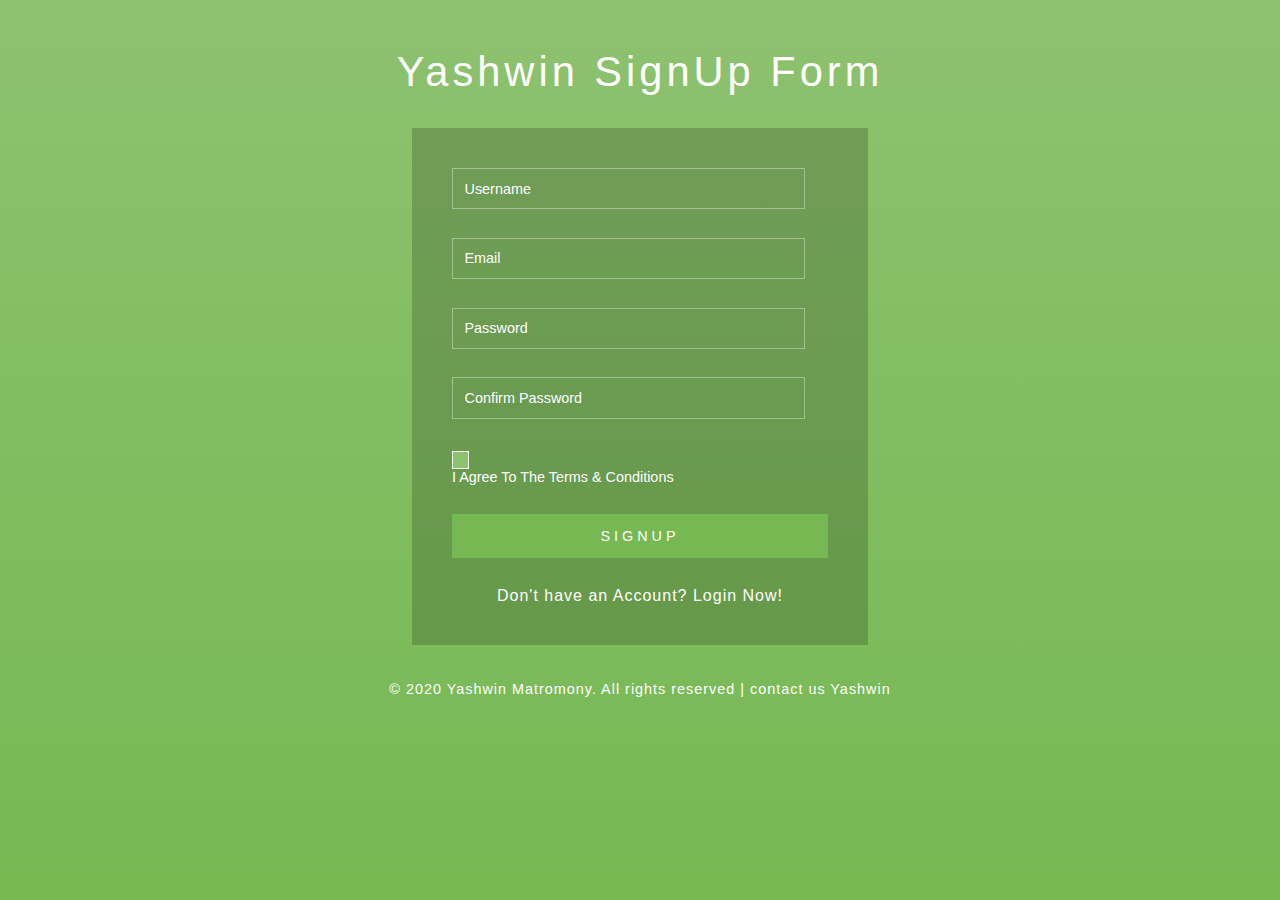
<file: sign_in/index.html>
<!DOCTYPE html>
<html lang="en">

<head>
	<meta charset="utf-8">
	<meta name="viewport" content="width=device-width, initial-scale=1.0">
	<link rel="stylesheet" media="screen" href="https://cdnjs.cloudflare.com/ajax/libs/twitter-bootstrap/3.3.5/css/bootstrap.min.css">
	
	<!-- link singup css file -->
	<link rel="stylesheet" href="css/style.css">

	<title>Minimum Bootstrap HTML Skeleton</title>

	<!--  -->

	<style>

	</style>

</head>

<body>

	<div class="container">
            
	<!-- main -->
	<div class="main-w3layouts wrapper">
		<h1>Yashwin SignUp Form</h1>
		<div class="main-agileinfo">
			<div class="agileits-top">
				<form action="#" method="post">
					<input class="text" type="text" name="Username" placeholder="Username" required="">
					<input class="text email" type="email" name="email" placeholder="Email" required="">
					<input class="text" type="password" name="password" placeholder="Password" required="">
					<input class="text w3lpass" type="password" name="password" placeholder="Confirm Password" required="">
					<div class="wthree-text">
						<label class="anim">
							<input type="checkbox" class="checkbox" required="">
							<span>I Agree To The Terms & Conditions</span>
						</label>
						<div class="clear"> </div>
					</div>
					<input type="submit" value="SIGNUP">
				</form>
				<p>Don't have an Account? <a href="#"> Login Now!</a></p>
			</div>
		</div>
		<!-- copyright -->
		<div class="colorlibcopy-agile">
			<p>© 2020 Yashwin Matromony. All rights reserved | contact us <a href="https://yashwingroup.com/" target="_blank">Yashwin</a></p>
		</div>
		<!-- //copyright -->
		<ul class="colorlib-bubbles">
			<li></li>
			<li></li>
			<li></li>
			<li></li>
			<li></li>
			<li></li>
			<li></li>
			<li></li>
			<li></li>
			<li></li>
		</ul>
	</div>
	<!-- //Main End -->

	</div>

	<script src="https://cdnjs.cloudflare.com/ajax/libs/jquery/1.11.3/jquery.min.js"></script>
	<script src="https://cdnjs.cloudflare.com/ajax/libs/twitter-bootstrap/3.3.5/js/bootstrap.min.js"></script>

	<script src=""></script>

</body>

</html>
</file>
<file: sign_in/css/style.css>
/* only signup.html form for yashwin matromany */

html, body, div, span, applet, object, iframe, h1, h2, h3, h4, h5, h6, p, blockquote, pre, a, abbr, acronym, address, big, cite, code, del, dfn, em, img, ins, kbd, q, s, samp, small, strike, strong, sub, sup, tt, var, b, u, i, dl, dt, dd, ol, nav ul, nav li, fieldset, form, label, legend, table, caption, tbody, tfoot, thead, tr, th, td, article, aside, canvas, details, embed, figure, figcaption, footer, header, hgroup, menu, nav, output, ruby, section, summary, time, mark, audio, video {
  margin: 0;
  padding: 0;
  border: 0;
  font-size: 100%;
  font: inherit;
  vertical-align: baseline;
}

article, aside, details, figcaption, figure, footer, header, hgroup, menu, nav, section {
  display: block;
}

ol, ul {
  list-style: none;
  margin: 0px;
  padding: 0px;
}

blockquote, q {
  quotes: none;
}

blockquote:before, blockquote:after, q:before, q:after {
  content: '';
  content: none;
}

table {
  border-collapse: collapse;
  border-spacing: 0;
}

/*-- start editing from here --*/
a {
  text-decoration: none;
}

.txt-rt {
  text-align: right;
}

/* text align right */
.txt-lt {
  text-align: left;
}

/* text align left */
.txt-center {
  text-align: center;
}

/* text align center */
.float-rt {
  float: right;
}

/* float right */
.float-lt {
  float: left;
}

/* float left */
.clear {
  clear: both;
}

/* clear float */
.pos-relative {
  position: relative;
}

/* Position Relative */
.pos-absolute {
  position: absolute;
}

/* Position Absolute */
.vertical-base {
  vertical-align: baseline;
}

/* vertical align baseline */
.vertical-top {
  vertical-align: top;
}

/* vertical align top */
nav.vertical ul li {
  display: block;
}

/* vertical menu */
nav.horizontal ul li {
  display: inline-block;
}

/* horizontal menu */
img {
  max-width: 100%;
}

/*-- end reset --*/
body {
  background: #76b852;
  /* fallback for old browsers */
  background: -webkit-linear-gradient(to top, #76b852, #8DC26F);
  background: -moz-linear-gradient(to top, #76b852, #8DC26F);
  background: -o-linear-gradient(to top, #76b852, #8DC26F);
  background: linear-gradient(to top, #76b852, #8DC26F);
  background-size: cover;
  background-attachment: fixed;
  font-family: 'Roboto', sans-serif;
}

h1 {
  font-size: 3em;
  text-align: center;
  color: #fff;
  font-weight: 100;
  text-transform: capitalize;
  letter-spacing: 4px;
  font-family: 'Roboto', sans-serif;
}

/*-- main --*/
.main-w3layouts {
  padding: 3em 0 1em;
}

.main-agileinfo {
  width: 35%;
  margin: 3em auto;
  background: rgba(0, 0, 0, 0.18);
  background-size: cover;
}

.agileits-top {
  padding: 3em;
}

input[type="text"], input[type="email"], input[type="password"] {
  font-size: 0.9em;
  color: #fff;
  font-weight: 100;
  width: 94.5%;
  display: block;
  border: none;
  padding: 0.8em;
  border: solid 1px rgba(255, 255, 255, 0.37);
  -webkit-transition: all 0.3s cubic-bezier(0.64, 0.09, 0.08, 1);
  transition: all 0.3s cubic-bezier(0.64, 0.09, 0.08, 1);
  background: -webkit-linear-gradient(top, rgba(255, 255, 255, 0) 96%, #fff 4%);
  background: linear-gradient(to bottom, rgba(255, 255, 255, 0) 96%, #fff 4%);
  background-position: -800px 0;
  background-size: 100%;
  background-repeat: no-repeat;
  color: #fff;
  font-family: 'Roboto', sans-serif;
}

input.email, input.text.w3lpass {
  margin: 2em 0;
}

.text:focus, .text:valid {
  box-shadow: none;
  outline: none;
  background-position: 0 0;
}

.text:focus::-webkit-input-placeholder, .text:valid::-webkit-input-placeholder {
  color: rgba(255, 255, 255, 0.7);
  font-size: .9em;
  -webkit-transform: translateY(-30px);
  -moz-transform: translateY(-30px);
  -o-transform: translateY(-30px);
  -ms-transform: translateY(-30px);
  transform: translateY(-30px);
  visibility: visible !important;
}

::-webkit-input-placeholder {
  color: #fff;
  font-weight: 100;
}

:-moz-placeholder {
  /* Firefox 18- */
  color: #fff;
}

::-moz-placeholder {
  /* Firefox 19+ */
  color: #fff;
}

:-ms-input-placeholder {
  color: #fff;
}

input[type="submit"] {
  font-size: .9em;
  color: #fff;
  background: #76b852;
  outline: none;
  border: 1px solid #76b852;
  cursor: pointer;
  padding: 0.9em;
  -webkit-appearance: none;
  width: 100%;
  margin: 2em 0;
  letter-spacing: 4px;
}

input[type="submit"]:hover {
  -webkit-transition: .5s all;
  -moz-transition: .5s all;
  -o-transition: .5s all;
  -ms-transition: .5s all;
  transition: .5s all;
  background: #8DC26F;
}

.agileits-top p {
  font-size: 1em;
  color: #fff;
  text-align: center;
  letter-spacing: 1px;
  font-weight: 300;
}

.agileits-top p a {
  color: #fff;
  -webkit-transition: .5s all;
  -moz-transition: .5s all;
  transition: .5s all;
  font-weight: 400;
}

.agileits-top p a:hover {
  color: #76b852;
}

/*-- //main --*/
/*-- checkbox --*/
.wthree-text label {
  font-size: 0.9em;
  color: #fff;
  font-weight: 200;
  cursor: pointer;
  position: relative;
}

input.checkbox {
  background: #8DC26F;
  cursor: pointer;
  width: 1.2em;
  height: 1.2em;
}

input.checkbox:before {
  content: "";
  position: absolute;
  width: 1.2em;
  height: 1.2em;
  background: inherit;
  cursor: pointer;
}

input.checkbox:after {
  content: "";
  position: absolute;
  top: 0px;
  left: 0;
  z-index: 1;
  width: 1.2em;
  height: 1.2em;
  border: 1px solid #fff;
  -webkit-transition: .4s ease-in-out;
  -moz-transition: .4s ease-in-out;
  -o-transition: .4s ease-in-out;
  transition: .4s ease-in-out;
}

input.checkbox:checked:after {
  -webkit-transform: rotate(-45deg);
  -moz-transform: rotate(-45deg);
  -o-transform: rotate(-45deg);
  -ms-transform: rotate(-45deg);
  transform: rotate(-45deg);
  height: .5rem;
  border-color: #fff;
  border-top-color: transparent;
  border-right-color: transparent;
}

.anim input.checkbox:checked:after {
  -webkit-transform: rotate(-45deg);
  -moz-transform: rotate(-45deg);
  -o-transform: rotate(-45deg);
  -ms-transform: rotate(-45deg);
  transform: rotate(-45deg);
  height: .5rem;
  border-color: transparent;
  border-right-color: transparent;
  animation: .4s rippling .4s ease;
  animation-fill-mode: forwards;
}

@keyframes rippling {
  50% {
    border-left-color: #fff;
  }

  100% {
    border-bottom-color: #fff;
    border-left-color: #fff;
  }
}

/*-- //checkbox --*/
/*-- copyright --*/
.colorlibcopy-agile {
  margin: 2em 0 1em;
  text-align: center;
}

.colorlibcopy-agile p {
  font-size: .9em;
  color: #fff;
  line-height: 1.8em;
  letter-spacing: 1px;
  font-weight: 100;
}

.colorlibcopy-agile p a {
  color: #fff;
  transition: 0.5s all;
  -webkit-transition: 0.5s all;
  -moz-transition: 0.5s all;
  -o-transition: 0.5s all;
  -ms-transition: 0.5s all;
}

.colorlibcopy-agile p a:hover {
  color: #000;
}

/*-- //copyright --*/
.wrapper {
  position: relative;
  overflow: hidden;
}

.colorlib-bubbles {
  position: absolute;
  top: 0;
  left: 0;
  width: 100%;
  height: 100%;
  z-index: -1;
}

.colorlib-bubbles li {
  position: absolute;
  list-style: none;
  display: block;
  width: 40px;
  height: 40px;
  background-color: rgba(255, 255, 255, 0.15);
  bottom: -160px;
  -webkit-animation: square 20s infinite;
  -moz-animation: square 250s infinite;
  -o-animation: square 20s infinite;
  -ms-animation: square 20s infinite;
  animation: square 20s infinite;
  -webkit-transition-timing-function: linear;
  -moz-transition-timing-function: linear;
  -o-transition-timing-function: linear;
  -ms-transition-timing-function: linear;
  transition-timing-function: linear;
  -webkit-border-radius: 50%;
  -moz-border-radius: 50%;
  -o-border-radius: 50%;
  -ms-border-radius: 50%;
  border-radius: 50%;
}

.colorlib-bubbles li:nth-child(1) {
  left: 10%;
}

.colorlib-bubbles li:nth-child(2) {
  left: 20%;
  width: 80px;
  height: 80px;
  -webkit-animation-delay: 2s;
  -moz-animation-delay: 2s;
  -o-animation-delay: 2s;
  -ms-animation-delay: 2s;
  animation-delay: 2s;
  -webkit-animation-duration: 17s;
  -moz-animation-duration: 17s;
  -o-animation-duration: 17s;
  animation-duration: 17s;
}

.colorlib-bubbles li:nth-child(3) {
  left: 25%;
  -webkit-animation-delay: 4s;
  -moz-animation-delay: 4s;
  -o-animation-delay: 4s;
  -ms-animation-delay: 4s;
  animation-delay: 4s;
}

.colorlib-bubbles li:nth-child(4) {
  left: 40%;
  width: 60px;
  height: 60px;
  -webkit-animation-duration: 22s;
  -moz-animation-duration: 22s;
  -o-animation-duration: 22s;
  -ms-animation-duration: 22s;
  animation-duration: 22s;
  background-color: rgba(255, 255, 255, 0.25);
}

.colorlib-bubbles li:nth-child(5) {
  left: 70%;
}

.colorlib-bubbles li:nth-child(6) {
  left: 80%;
  width: 120px;
  height: 120px;
  -webkit-animation-delay: 3s;
  -moz-animation-delay: 3s;
  -o-animation-delay: 3s;
  -ms-animation-delay: 3s;
  animation-delay: 3s;
  background-color: rgba(255, 255, 255, 0.2);
}

.colorlib-bubbles li:nth-child(7) {
  left: 32%;
  width: 160px;
  height: 160px;
  -webkit-animation-delay: 7s;
  -moz-animation-delay: 7s;
  -o-animation-delay: 7s;
  -ms-animation-delay: 7s;
  animation-delay: 7s;
}

.colorlib-bubbles li:nth-child(8) {
  left: 55%;
  width: 20px;
  height: 20px;
  -webkit-animation-delay: 15s;
  -moz-animation-delay: 15s;
  animation-delay: 15s;
  -webkit-animation-duration: 40s;
  -moz-animation-duration: 40s;
  animation-duration: 40s;
}

.colorlib-bubbles li:nth-child(9) {
  left: 25%;
  width: 10px;
  height: 10px;
  -webkit-animation-delay: 2s;
  animation-delay: 2s;
  -webkit-animation-duration: 40s;
  animation-duration: 40s;
  background-color: rgba(255, 255, 255, 0.3);
}

.colorlib-bubbles li:nth-child(10) {
  left: 90%;
  width: 160px;
  height: 160px;
  -webkit-animation-delay: 11s;
  animation-delay: 11s;
}

@-webkit-keyframes square {
  0% {
    -webkit-transform: translateY(0);
    -moz-transform: translateY(0);
    -o-transform: translateY(0);
    -ms-transform: translateY(0);
    transform: translateY(0);
  }

  100% {
    -webkit-transform: translateY(-700px) rotate(600deg);
    -moz-transform: translateY(-700px) rotate(600deg);
    -o-transform: translateY(-700px) rotate(600deg);
    -ms-transform: translateY(-700px) rotate(600deg);
    transform: translateY(-700px) rotate(600deg);
  }
}

@keyframes square {
  0% {
    -webkit-transform: translateY(0);
    -moz-transform: translateY(0);
    -o-transform: translateY(0);
    -ms-transform: translateY(0);
    transform: translateY(0);
  }

  100% {
    -webkit-transform: translateY(-700px) rotate(600deg);
    -moz-transform: translateY(-700px) rotate(600deg);
    -o-transform: translateY(-700px) rotate(600deg);
    -ms-transform: translateY(-700px) rotate(600deg);
    transform: translateY(-700px) rotate(600deg);
  }
}

/*-- responsive-design --*/
@media(max-width:1440px) {
  input[type="text"], input[type="email"], input[type="password"] {
    width: 94%;
  }
}

@media(max-width:1366px) {
  h1 {
    font-size: 2.6em;
  }

  .agileits-top {
    padding: 2.5em;
  }

  .main-agileinfo {
    margin: 2em auto;
  }

  .main-agileinfo {
    width: 36%;
  }
}

@media(max-width:1280px) {
  .main-agileinfo {
    width: 40%;
  }
}

@media(max-width:1080px) {
  .main-agileinfo {
    width: 46%;
  }
}

@media(max-width:1024px) {
  .main-agileinfo {
    width: 49%;
  }
}

@media(max-width:991px) {
  h1 {
    font-size: 2.4em;
  }

  .main-w3layouts {
    padding: 2em 0 1em;
  }
}

@media(max-width:900px) {
  .main-agileinfo {
    width: 58%;
  }

  input[type="text"], input[type="email"], input[type="password"] {
    width: 93%;
  }
}

@media(max-width:800px) {
  h1 {
    font-size: 2.2em;
  }
}

@media(max-width:736px) {
  .main-agileinfo {
    width: 62%;
  }
}

@media(max-width:667px) {
  .main-agileinfo {
    width: 67%;
  }
}

@media(max-width:600px) {
  .agileits-top {
    padding: 2.2em;
  }

  input.email, input.text.w3lpass {
    margin: 1.5em 0;
  }

  input[type="submit"] {
    margin: 2em 0;
  }

  h1 {
    font-size: 2em;
    letter-spacing: 3px;
  }
}

@media(max-width:568px) {
  .main-agileinfo {
    width: 75%;
  }

  .colorlibcopy-agile p {
    padding: 0 2em;
  }
}

@media(max-width:480px) {
  h1 {
    font-size: 1.8em;
    letter-spacing: 3px;
  }

  .agileits-top {
    padding: 1.8em;
  }

  input[type="text"], input[type="email"], input[type="password"] {
    width: 91%;
  }

  .agileits-top p {
    font-size: 0.9em;
  }
}

@media(max-width:414px) {
  h1 {
    font-size: 1.8em;
    letter-spacing: 2px;
  }

  .main-agileinfo {
    width: 85%;
    margin: 1.5em auto;
  }

  .text:focus, .text:valid {
    background-position: 0 0px;
  }

  .wthree-text ul li, .wthree-text ul li:nth-child(2) {
    display: block;
    float: none;
  }

  .wthree-text ul li:nth-child(2) {
    margin-top: 1.5em;
  }

  input[type="submit"] {
    margin: 2em 0 1.5em;
    letter-spacing: 3px;
  }

  input[type="submit"] {
    margin: 2em 0 1.5em;
  }

  .colorlibcopy-agile {
    margin: 1em 0 1em;
  }
}

@media(max-width:384px) {
  .main-agileinfo {
    width: 88%;
  }

  .colorlibcopy-agile p {
    padding: 0 1em;
  }
}

@media(max-width:375px) {
  .agileits-top p {
    letter-spacing: 0px;
  }
}

@media(max-width:320px) {
  .main-w3layouts {
    padding: 1.5em 0 0;
  }

  .agileits-top {
    padding: 1.2em;
  }

  .colorlibcopy-agile {
    margin: 0 0 1em;
  }

  input[type="text"], input[type="email"], input[type="password"] {
    width: 89.5%;
    font-size: 0.85em;
  }

  h1 {
    font-size: 1.7em;
    letter-spacing: 0px;
  }

  .main-agileinfo {
    width: 92%;
    margin: 1em auto;
  }

  .text:focus, .text:valid {
    background-position: 0 0px;
  }

  input[type="submit"] {
    margin: 1.5em 0;
    padding: 0.8em;
    font-size: .85em;
  }

  .colorlibcopy-agile p {
    font-size: .85em;
  }

  .wthree-text label {
    font-size: 0.85em;
  }

  .main-w3layouts {
    padding: 1em 0 0;
  }
}
</file>
